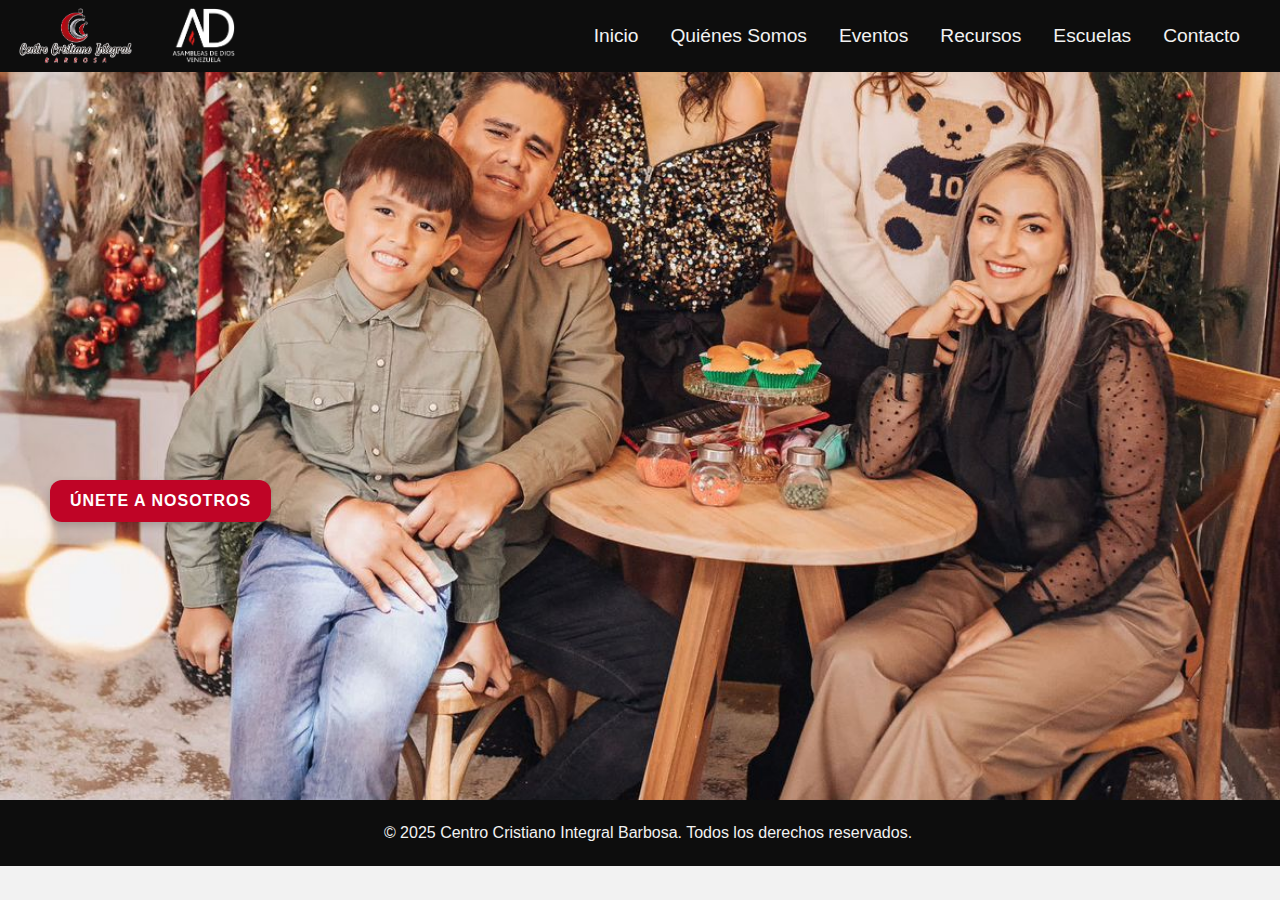
<file: index.html>
<!DOCTYPE html>
<html lang="es">
<head>
    <meta charset="UTF-8">
    <meta name="viewport" content="width=device-width, initial-scale=1">
    <title>CCIBarbosa</title>
    <link rel="stylesheet" href="assets/styles/cabeceras-footer.css?v=1.0.6">
    <link rel="stylesheet" href="https://cdnjs.cloudflare.com/ajax/libs/font-awesome/6.4.2/css/all.min.css">

    <script>
        (function () {
            const version = "1.0.8"; // Cambia este número en cada actualización
            const savedVersion = localStorage.getItem("siteVersion");
        
            if (savedVersion !== version) {
                console.log("🔄 Nueva versión detectada. Limpiando caché...");
                localStorage.setItem("siteVersion", version);
                caches.keys().then(names => {
                    names.forEach(name => caches.delete(name)); // Borra caché
                });
                sessionStorage.clear(); // Borra caché de sesión
                location.reload(true); // Recarga la página
            }
        })();
        </script>
   
    <script src="assets/scripts/header_responsive.js?v=1.0.7" defer></script>
    


</head>

    
<body>
    
    <nav class="nav-toggle">
        <ul class="nav-toggle--list">
            <li><a href="#">Inicio</a></li>
            <li><a href="#">Quiénes Somos</a></li>
            <li><a href="#">Eventos</a></li>
            <li><a href="#">Recursos</a></li>
            <li><a href="escuelas.html">Escuelas</a></li>
            <li><a href="#">Contacto</a></li>
        </ul>
    </nav>
   
    <header>

        <div class="logo-container">
            <img src="assets/img/Logo iglesia GIF.gif" alt="Logo 1" class="logo">
            <img src="assets/img/logo-asambleas.webp" alt="Logo 2" class="logo-a logo">
        </div>
       
        <nav class="nav-menu ">
            <ul>
                <li><a href="#">Inicio</a></li>
                <li><a href="#">Quiénes Somos</a></li>
                <li><a href="#">Eventos</a></li>
                <li><a href="#">Recursos</a></li>
                <li><a href="escuelas.html">Escuelas</a></li>
                <li><a href="#">Contacto</a></li>
            </ul>
        </nav>
       <div class="layout__menu-toggle">
        <i class="fa-solid fa-bars "></i> <!-- Icono de las tres rayas -->
        <i class="fa-solid fa-xmark"></i>
    </div>
    </header>
    <div class="header-cabezera">
        <img src="assets/img/cabezera.jpg" alt="Imagen de la iglesia" class="header-image">
        <button class="header-button">Únete a Nosotros</button>
    </div>

    <main>
       
    </main>
    <footer>
        <p>&copy; 2025 Centro Cristiano Integral Barbosa. Todos los derechos reservados.</p>
    </footer>
   
</body>
</html>
</file>
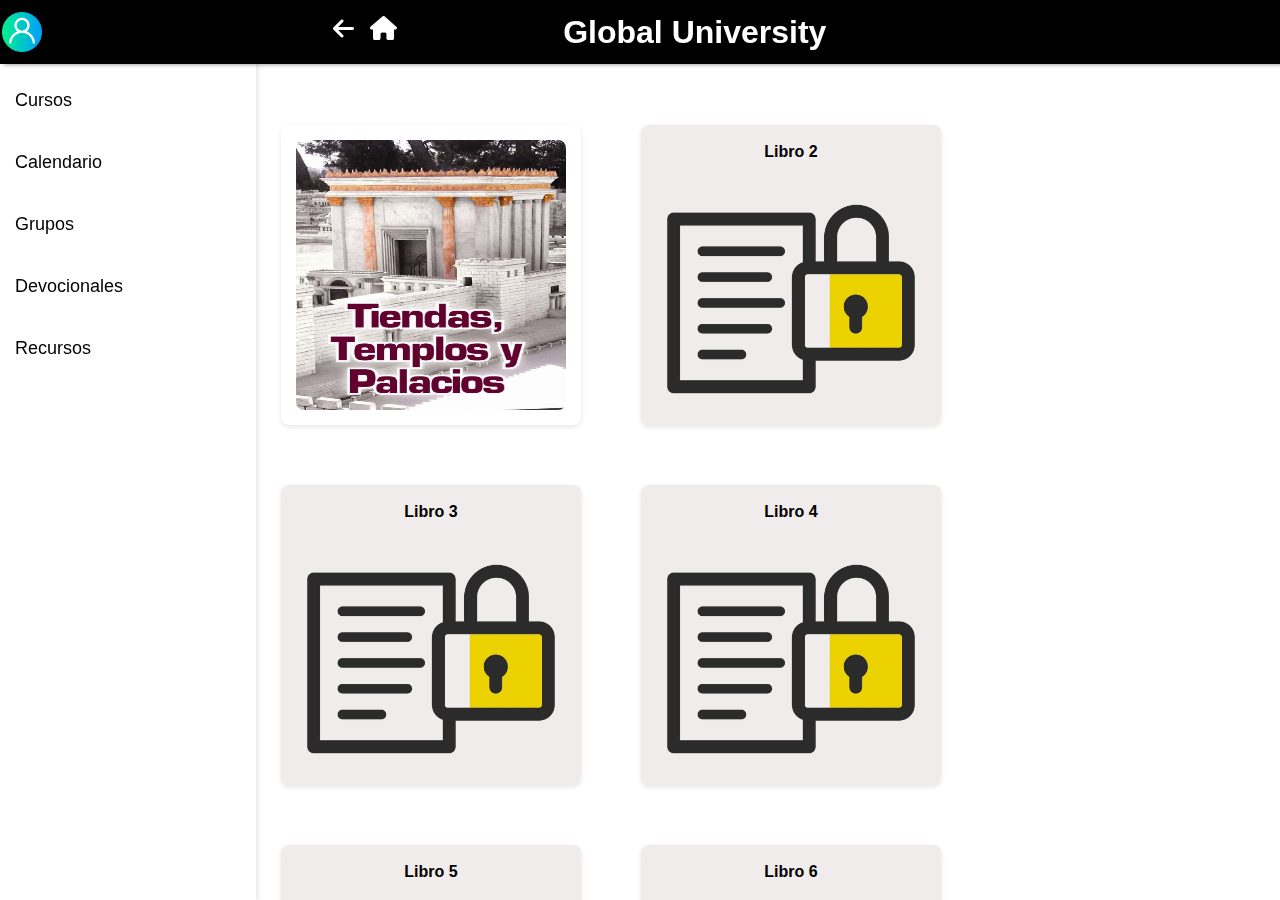
<file: escuela_global.html>
<!DOCTYPE html>
<html lang="es">

<head>
    <meta charset="UTF-8">
    <meta name="viewport" content="width=device-width, initial-scale=1.0">
    <title>Global University</title>
    <link rel="stylesheet" href="assets/styles/styles_global.css">
    <link rel="stylesheet" href="assets/styles/reset.css">
    <link rel="stylesheet" href="https://cdnjs.cloudflare.com/ajax/libs/font-awesome/6.4.2/css/all.min.css">
    <script src="assets/scripts/" defer></script>
</head>

<body>
    <div class="containerAll">
        <nav class="sidebar">                       
            
            <ul>
                <li><a href="#" class="active">Inicio</a></li>
                <li><a href="#">Cursos</a></li>
                <li><a href="#">Calendario</a></li>
                <li><a href="#">Grupos</a></li>
                <li><a href="#">Devocionales</a></li>
                <li><a href="#">Recursos</a></li>
            </ul>
        </nav>
        <header class="layout__header">
            <div class="sidebar-usuario">
                <img src="assets/img/usuario.png" id="user-name-img"></img>
                <span id="user-name-display"></span>
            </div>
            <div class="header-left">
                <a href="escuelas.html"> <i class="fa-solid fa-arrow-left controller"></i></a>
                <a href="index.html"><i class="fa-solid fa-home controller"></i></a>
            </div>            
            <div class="title-header">
                <h1>Global University</h1>
            </div>
        </header>
    
        <v class="content">
            
            <main>
                <section class="books-grid">
                    <!-- 17 libros -->
                    <a href="tiendas__palacios.html"><div class="book book-study"><img src="assets/img/libro1.jpg" alt="tiendas"></div></a>
                    <div class="book">Libro 2 <img src="assets/img/bloqueado.webp" alt="tiendas"></div>
                    <div class="book">Libro 3<img src="assets/img/bloqueado.webp" alt="tiendas"></div>
                    <div class="book">Libro 4<img src="assets/img/bloqueado.webp" alt="tiendas"></div>
                    <div class="book">Libro 5<img src="assets/img/bloqueado.webp" alt="tiendas"></div>
                    <div class="book">Libro 6<img src="assets/img/bloqueado.webp" alt="tiendas"></div>
                    <div class="book">Libro 7<img src="assets/img/bloqueado.webp" alt="tiendas"></div>
                    <div class="book">Libro 8<img src="assets/img/bloqueado.webp" alt="tiendas"></div>
                    <div class="book">Libro 9<img src="assets/img/bloqueado.webp" alt="tiendas"></div>
                    <div class="book">Libro 10<img src="assets/img/bloqueado.webp" alt="tiendas"></div>
                    <div class="book">Libro 11<img src="assets/img/bloqueado.webp" alt="tiendas"></div>
                    <div class="book">Libro 12<img src="assets/img/bloqueado.webp" alt="tiendas"></div>
                    <div class="book">Libro 13<img src="assets/img/bloqueado.webp" alt="tiendas"></div>
                    <div class="book">Libro 14<img src="assets/img/bloqueado.webp" alt="tiendas"></div>
                    <div class="book">Libro 15<img src="assets/img/bloqueado.webp" alt="tiendas"></div>
                    <div class="book">Libro 16<img src="assets/img/bloqueado.webp" alt="tiendas"></div>
                    <div class="book">Libro 17<img src="assets/img/bloqueado.webp" alt="tiendas"></div>
                </section>             
                    
                   

                
            </main>
        </div>
    </div>
    <script src="assets/scripts/script.js"></script>
</body>

</html>
</file>
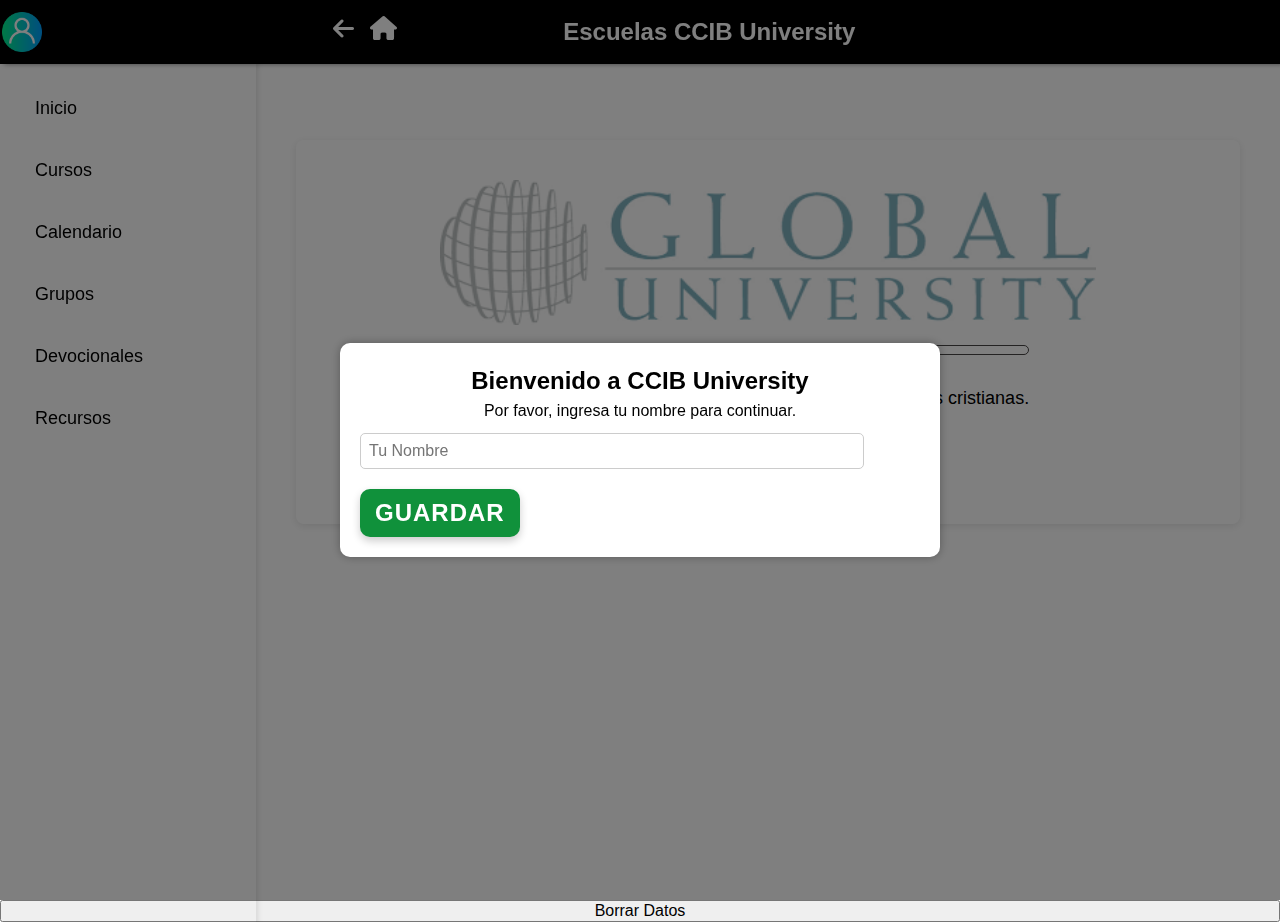
<file: escuelas.html>
<!DOCTYPE html>
<html lang="es">

<head>
    <meta charset="UTF-8">
    <meta name="viewport" content="width=device-width, initial-scale=1.0">
    <title>CCIB University</title>
    <link rel="stylesheet" href="assets/styles/styles.css">
    <link rel="stylesheet" href="assets/styles/reset.css">
    <link rel="stylesheet" href="https://cdnjs.cloudflare.com/ajax/libs/font-awesome/6.4.2/css/all.min.css">
    

    <script src="assets/scripts/script.js" defer></script>
</head>

<body>
    <header class="layout__header">
        <div class="sidebar-usuario">
            <img src="assets/img/usuario.png" id="user-name-img"></img>
            <span id="user-name-display"></span>
        </div>
        <div class="header-left">
            <a href="index.html"> <i class="fa-solid fa-arrow-left controller"></i></a>
            <a href="index.html"><i class="fa-solid fa-home controller"></i></a>
        </div>
        <div class="title-header">
            <h1>Escuelas CCIB University</h1>
        </div>
    </header>


    <div class="container">
        <nav class="sidebar">
            <ul>
                <li><a href="#" class="active">Inicio</a></li>
                <li><a href="#">Cursos</a></li>
                <li><a href="#">Calendario</a></li>
                <li><a href="#">Grupos</a></li>
                <li><a href="#">Devocionales</a></li>
                <li><a href="#">Recursos</a></li>
            </ul>
        </nav>
        <main class="content">
            <div class="masters">
                <div class="master-card">
                    <a href="escuela_global.html" id="master-link" class="master-link disable-link">
                        <img src="assets/img/global-banner.png" class="img-global" alt="Imagen Master">
                    </a>
                    <div class="master-info">
                        <div class="progress-bar">
                            <div class="progress">0%</div>
                        </div>
                        <p class="description">Enfocado en la interpretación teológica y las escrituras cristianas.</p>
                        <button id="inscribirme-btn" class="inscripcion-btn button-style">Inscribirme</button>
                    </div>

                </div>
            </div>
            <div id="popup-inscripcion" class="popup-inscripcion" style="display: none;">
                <div class="popup-inscripcion-content">
                    <h2 id="saludo-popup">¡Felicidades!</h2>
                    <p>Estás a punto de unirte a un gran programa de estudio en Global University. Completa tus datos
                        para continuar:</p>
                    <input type="text" id="nombre" placeholder="Tu nombre">
                    <input type="tel" id="telefono" placeholder="Tu WhatsApp">
                    <button id="confirmar-inscripcion" class="button-style">ENVIAR DATOS DE INSCRIPCION A LA ESCUELA
                    </button>
                </div>
            </div>
        </main>
    </div>
    <div id="welcome-popup" class="popup" style="display: none;">
        <div class="popup-content">
            <h2>Bienvenido a CCIB University</h2>
            <p>Por favor, ingresa tu nombre para continuar.</p>
            <input type="text" id="user-name" placeholder="Tu Nombre">

            <button id="save-user" class=" button-style">Guardar</button>
        </div>
    </div>
    <button id="borrar-datos">Borrar Datos</button>

</body>

</html>
</file>
<file: assets/styles/cabeceras-footer.css>
:root {
    --primary-color: #BF0A19;
    --secondary-color: #8C1822;
    --accent-color: #BF0426;
    --light-color: #F2F2F2;
    --dark-color: #0D0D0D;
}

body {
    font-family: 'Roboto', sans-serif;
    margin: 0;
    padding: 0;
    background-color: var(--light-color);
    color: var(--dark-color);
}

header {
    display: flex;
    position: fixed;
    justify-content: space-between;
    align-items: center;
    background-color: var(--dark-color);
    padding: .5rem;
    z-index: 10000;
    width: 100%;
}
.header-cabezera {

    width: 100%;
    height: 50rem; /* O el tamaño que prefieras */
    display: flex;
    justify-content: center;
    align-items: center;
    position: relative;
    overflow: hidden;
}

.header-image {
    width: 100%;
    height: 100%;
    object-fit: cover;
}
.header-button{
    position: absolute;
    left:2rem;
    top:30rem;    
    left: 50px;
    background-color: var(--accent-color);        
     padding: 12px 20px;
        border: none; color: #ffffff !important;    
    border-radius: 12px;    
    font-size: 16px;
        font-weight: bold;    
    text-transform: uppercase;    
    letter-spacing: 1px;    
    cursor: pointer;
    transition: all 0.3s ease-in-out;
    box-shadow: 0px 4px 8px rgba(0, 0, 0, 0.2);
}
.header-button:hover {
    background-color: #b60c14;
    /* Un tono más oscuro al pasar el mouse */
    transform: scale(1.05);
    /* Efecto de agrandamiento */
    box-shadow: 0px 6px 12px rgba(0, 0, 0, 0.3);
    /* Sombra más fuerte */
}

.logo-container {
    display: flex;
    gap: 1.5rem;
}

.logo {
    height: 3.5rem;
}

.nav-menu {
    display: flex;
    margin-right: 3rem;
}

.nav-menu ul {
    list-style: none;
    display: flex;
    gap: 2rem;
    margin: 0;
    padding: 0;
}

.nav-menu a {
    text-decoration: none;
    color: var(--light-color);
    font-size: 1.2rem;
}

.nav-menu a {
    position: relative;
    text-decoration: none;
    color: var(--light-color);
    padding-bottom: 0.3rem;
}

.nav-menu a:hover {
    color: var(--accent-color);
    transition: color 0.3s ease-in-out;
}


.nav-menu a::after {
    content: "";
    position: absolute;
    left: 0;
    bottom: 0;
    width: 0;
    height: 2px;
    background-color: var(--accent-color);
    transition: width 0.5s ease-in-out;
}

.nav-menu a:hover::after {
    width: 100%;
}


/* Estilos para el botón de menú */

footer {
    width: 100%;
    background-color: var(--dark-color);
    padding: .5rem;
    color: var(--light-color);
    text-align: center;
}
.nav-toggle{
    display :none;
    left:-100px
}
.fa-xmark,
.fa-bars{    
user-select: none;
color:#8C1822;
font-size: 2rem;
}
.layout__menu-toggle{
    display: none;
}


/* Responsive */
@media (max-width: 768px) {
    .nav-menu{
        display: none;
        left: -1000px;
    }
   
  
    .nav-toggle a {
        position: relative;
        text-decoration: none;
        color: var(--dark-color);  
        font-size: 1.8rem;      
    }
    .nav-toggle li {
        margin-bottom: 2rem;
    }
   /* Mostrar el ícono de hamburguesa */
  .layout__menu-toggle {
    display: block;
    position: fixed;
    width: 2.8rem;
    height: 2.8rem;
    line-height: 3.2rem;
    text-align: center;    
    right: 1rem;
    top: 0.7rem;   
    cursor: pointer;
    transition: all 500ms ease-in-out;
    z-index: 9999;

  }

  .layout__menu-toggle .fa-xmark {
    display: none;
  }
  .logo-a{
    display: none;
  }

  .nav-toggle--visible {
    display: block;
    position: fixed;
    width: 100%;
    left: 0%;
    color: var(--dark-color);
    background-color: var(--light-color);
    z-index: 500;
    transition: right 10.5s;
  }
  .layout__menu-toggle.activ .fa-bars {
    display: none;
  }

  /* Y se muestra el ícono de la X */
  .layout__menu-toggle.activ .fa-xmark {
    display: block;
  }
}
</file>
<file: assets/styles/styles_global.css>
body {
    font-family: 'Roboto', sans-serif;
    margin: 0;
    padding: 0;
    background-color: white;
    text-align: center;
}


.containerAll {
    display: flex;
    width: 100%;
    height: 100vh;
    flex-direction: row;
}

/*estyles barra lateral*/
.container {
    display: flex;
    width: 100%;
    height: 100vh;
    /* Hacer que ocupe todo el alto de la ventana */
}

/* Estilos del sidebar */
.sidebar {
    width: 20%;
    background-color: var(--color-principal);
    box-shadow: 2px 0px 5px rgba(0, 0, 0, 0.1);
    padding: 0;
    height: 100vh;
    position: fixed;
    left: 0;
    top: 0;
    overflow-y: auto;

}

.layout__header {
    position: fixed;
    display: flex;
    flex-direction: row;
    width: 100%;
    height: 4rem;
    text-align: center;
    background-color: black;
    color: #fff;
    padding: 0.12rem;
    align-items: center;
    z-index: 2;
    box-shadow: 4px 0px 5px rgba(0, 0, 0, 0.5);
}

#user-name-img {
    width: 2.5rem;
    height: 2.5rem;
}

.sidebar-usuario {
    display: flex;
    gap: 1.5rem;
    position: absolute;
    height: 4.9rem;
    line-height: 3.1;
    font-size: 1.5rem;
    color: white;
    align-items: center;

}

.header-left {
    position: fixed;
    display: flex;
    font-weight: 20;
    gap: 1rem;
    left: 26%;
    line-height: 4
}

.title-header {
    position: fixed;
    display: flex;
    font-size: 1rem;
    line-height: 1.7;
    left: 44%;
}

.size_title {
    font-size: 2rem;
    margin-right: 0.5rem;
}

.no-style {
    all: unset;
    /* Elimina todos los estilos heredados */
    display: inline-block;
    /* Para que mantenga su tamaño */
    padding: 0;
    cursor: pointer;
    font-size: 2rem;
    overflow: hidden;
    height: 4.2rem;
    margin-right: 0.5rem;

}


.controller {
    font-size: 1.5rem;
    cursor: pointer;
    margin-top: 0.25rem;
    transition: 0.2s ease;
}

#user-name-display {
    font-size: 16px;
    font-weight: bold;
    color: white;
    padding: 5px 10px;
    border-radius: 5px;

}

.sidebar ul {
    list-style: none;
    padding: 0;
}

.sidebar li {
    margin: 15px 0;
}

.contenido li:hover {
    background-color: var(--color-border-reviews);
}

.sidebar a {
    text-decoration: none;
    color: var(--color-title);
    font-size: 18px;
    display: flex;
    align-items: center;
    padding: 10px 15px;
}

.sidebar a:hover {
    box-shadow: 0px 2px 10px rgba(0, 0, 0, 0.2);
    background-color: var(--color-background);
}

.sidebar a.active {
    background-color: var(--color-border-reviews);
    color: var(--color-secondary);
}

.sidebar a:hover,
.sidebar a.active {
    color: var(--color-secondary);
}

.content {
    margin-left: 20%;
    width: 80%;
    margin-top: 80px;
    overflow-y: auto;
}



.books-grid {
    display: flex;
    flex-direction: row;
    flex-wrap: wrap;
    padding: 20px;
    max-width: 100%;
    gap: 50px;
    margin: 20px 0;


    box-shadow: 0 4px 6px rgba(0, 0, 0, 0.1);

}

.book {

    width: 300px;
    height: 300px;
    background-color: rgb(240, 236, 236);
    padding: 15px;
    border-radius: 8px;
    box-shadow: 0 2px 5px rgba(0, 0, 0, 0.1);
    text-align: center;
    font-weight: bold;
    cursor: pointer;
    transition: transform 0.4s ease;
    margin: 5px;

}

.book img {

    width: 100%;
    height: 100%;

    border-radius: 8px;
    transition: transform 0.3s ease;
}

.book-study {
    background-color: white;

}


.book:hover img {
    transform: scale(1.2);
}

.book-content {
    margin-top: 40px;
    padding: 20px;
    max-width: 900px;
    margin: 0 auto;
}

.unit {
    background-color: white;
    border-radius: 8px;
    box-shadow: 0 2px 5px rgba(0, 0, 0, 0.1);
    padding: 20px;
    text-align: left;
    margin-top: 20px;
}

.unit-header {
    display: flex;
    align-items: center;
    justify-content: space-between;
    font-size: 20px;
    cursor: pointer;
    background: #007BFF;
    color: white;
    padding: 10px;
    border-radius: 5px;
}


.unit-content {

    padding-top: 15px;
}

.unit-header .toggle-icon {
    transition: transform 0.3s;
    font-size: 18px;
    color: white;
}




h2 {
    color: #222;
}
























@media (max-width: 847px) {
    .book {

        width: 250px;
        height: 250px;
    }
}

@media (max-width: 722px) {

    .sidebar,
    .header-left {
        display: none;

    }
    

    .content {
        margin-left: 0;
        width: 100%;

    }

    .books-grid {
        padding: 0;
        margin: 0;
        width: 100%;
        text-align: center;
        justify-content: center;
    }

    .layout__header {
        margin-left: 0;
        width: 100%;
        font-size: 2rem;
    }

    .header-left {
        left: 0;
        margin-left: 10px;


    }

    .title-header {
        width: 100%;
        left: 30%;
        margin-right: 0;
        font-size: 1rem;
    }

    .sidebar-usuario {
        gap: 0.5rem;
    }

}
@media (max-width: 400px) {

  
    .title-header h1{
        font-size:1.5rem
    } 
}
</file>
<file: assets/styles/styles.css>
/* Estilos globales */
body {
    font-family: 'Roboto', sans-serif;
    margin: 0;
    padding: 0;
    background-color: var(--color-principal);
    display: flex;
    min-height: 100vh;
    flex-direction: column;
}

.layout__header {
    position: fixed;
    display: flex;
    flex-direction: row;
    width: 100%;
    height: 4rem;
    text-align: center;
    background-color: black;
    color: #fff;
    padding: 0.12rem;
    align-items: center;
    z-index: 2;
    box-shadow: 4px 0px 5px rgba(0, 0, 0, 0.5);
}

#user-name-img {
    width: 2.5rem;
    height: 2.5rem;
}

.size_title {
    font-size: 1rem;
}

.size-font {
    position: fixed;
    display: flex;
    left: 35%;
    top: 0.2em;
    line-height: 2;

}

.header-left {
    position: fixed;
    display: flex;
    font-weight: 20;
    gap: 1rem;
    left: 26%;
    line-height: 4
}

.title-header {
    position: fixed;
    display: flex;
    font-size: 1rem;
    line-height: 1.7;
    left: 44%;
}

.size_title {
    font-size: 2rem;
    margin-right: 0.5rem;
}

.no-style {
    all: unset;
    /* Elimina todos los estilos heredados */
    display: inline-block;
    /* Para que mantenga su tamaño */
    padding: 0;
    cursor: pointer;
    font-size: 2rem;
    overflow: hidden;
    height: 4.2rem;
    margin-right: 0.5rem;

}


.controller {
    font-size: 1.5rem;
    cursor: pointer;
    margin-top: 0.25rem;
    transition: 0.2s ease;
}

.sidebar-usuario {
    display: flex;
    gap: 1.5rem;
    position: absolute;
    height: 4.9rem;
    line-height: 3.1;
    font-size: 1.5rem;
    color: white;
    align-items: center;


}

.header-left {
    position: fixed;
    display: flex;
    font-weight: 20;
    gap: 1rem;
    left: 26%;
    line-height: 4;

}

.controller {
    font-size: 1.5rem;
    cursor: pointer;
    margin-top: 0.25rem;
    transition: 0.2s ease;
    color: #fff;
}


header h1 {
    color: white;
    margin: 0;
    text-align: center;
    font-size: 1.5rem;
    flex-grow: 1;
    /* Permite que el título use el espacio central */
}

.container {

    display: flex;
    width: 100%;
    height: 100vh;
    /* Hacer que ocupe todo el alto de la ventana */
}

/* Estilos del sidebar */
.sidebar {
    width: 20%;
    background-color: var(--color-principal);
    box-shadow: 2px 0px 5px rgba(0, 0, 0, 0.1);
    padding: 20px;
    height: 100vh;
    margin-top: 50px;
    position: fixed;
}

.sidebar ul {
    list-style: none;
    padding: 0;
}

.sidebar li {
    margin: 15px 0;
}

.sidebar a {
    text-decoration: none;
    color: var(--color-title);
    font-size: 18px;
    display: flex;
    align-items: center;
    padding: 10px 15px;
}

.sidebar a:hover {
    box-shadow: 0px 2px 10px rgba(0, 0, 0, 0.2);
    background-color: var(--color-background);
}

.sidebar a.active {
    background-color: var(--color-border-reviews);
    color: var(--color-secondary);
}

.sidebar a:hover,
.sidebar a.active {
    color: var(--color-secondary);
}

/* Estilos del contenido principal */
.content {
    margin-left: 20%;
    margin-top: 100px;
    width: 80%;
    padding: 40px;
    display: flex;
    flex-direction: column;
    align-items: center;
}

.title {
    text-align: center;
    font-size: 48px;
    color: var(--color-title);
    margin-bottom: 40px;
}

.masters {
    display: flex;
    flex-direction: column;
    /* Cambiar a columna para que se apilen */
    gap: 30px;
    width: 100%;
}

.disable-link {
    pointer-events: none;
    /* Evita clics en el enlace */
    opacity: 0.5;
    /* Hace que se vea más tenue */
    cursor: not-allowed;
    /* Muestra un cursor de prohibido */
}


.master-card {
    width: 100%;
    max-width: 1000px;
    /* Asegurar que las tarjetas no se expandan demasiado */
    background-color: var(--color-principal);
    box-shadow: 0 2px 8px rgba(0, 0, 0, 0.1);
    border-radius: 8px;
    padding: 40px;
    display: flex;
    flex-direction: column;
    align-items: center;
    justify-content: space-between;
    transition: box-shadow 0.3s ease;
    text-align: center;
    margin: 0 auto;
}

.master-card:hover {
    box-shadow: 0 4px 16px rgba(0, 0, 0, 0.2);
}

.master-card img {
    width: 100%;
    height: 100%;
    margin-right: 1.875rem;
    margin-bottom: 1.875rem;


}

.master-card .img-global {
    width: 100% !important;
    height: 100% !important;
    margin-right: 30px;
    margin-bottom: 30px;
    background-color: red;

}

.master-info {
    flex-grow: 1;
    display: flex;
    flex-direction: column;
    align-items: flex-start;
}

.master-info h2 {
    font-size: 28px;
    color: var(--color-title);
    margin-bottom: 15px;
}

.master-info p {
    color: var(--color-text);
    font-size: 18px;
    margin-bottom: 20px;
}

.progress-bar {

    border-radius: 5px;
    border: solid 1px rgb(73, 71, 71);
    height: 10px;
    width: 100%;
    margin-top: 20px;
    margin-bottom: 20px;
}

.progress {
    background-color: hsl(133, 63%, 43%);
    height: 100%;
    width: 0%;
    border-radius: 5px;
    line-height: 1.2;
    font-size: 8px;
}

.percentage {
    font-size: 2px;
    color: var(--color-title);
    font-weight: bold;
    margin-bottom: 15px;
}

.description {
    font-size: 16px;
    color: var(--color-subtitle);
    margin-top: 10px;
}

/*estilos boton inscribirse*/
.button-style {
    position: relative;

    background-color: #10913b;
    /* Color de fondo */
    color: #ffffff !important;
    /* Texto en blanco */
    padding: 12px 20px;
    /* Más espacio para mejor apariencia */
    border: none;
    /* Quita el borde predeterminado */
    border-radius: 12px;
    /* Bordes más redondeados */
    font-size: 1.5rem;
    /* Texto más grande */
    font-weight: bold;
    /* Texto en negrita */
    text-transform: uppercase;
    /* Texto en mayúsculas */
    letter-spacing: 1px;
    /* Espaciado entre letras */
    cursor: pointer;
    transition: all 0.3s ease-in-out;
    box-shadow: 0px 4px 8px rgba(0, 0, 0, 0.2);
    /* Sombra para un efecto elevado */
}

/* Efecto hover más llamativo */
.button-style:hover {
    background-color: #b60c14;
    /* Un tono más oscuro al pasar el mouse */
    transform: scale(1.05);
    /* Efecto de agrandamiento */
    box-shadow: 0px 6px 12px rgba(0, 0, 0, 0.3);
    /* Sombra más fuerte */
}

/* Estilos popup*/
.popup {
    position: fixed;
    top: 0;
    left: 0;
    width: 100%;
    height: 100%;
    background: rgba(0, 0, 0, 0.5);
    display: flex;
    /* Se mostrará por defecto y JS lo ocultará si es necesario */
    align-items: center;
    justify-content: center;
    z-index: 1000;
}

.popup-content {
    background: white;
    padding: 20px;
    border-radius: 10px;
    text-align: center;
    box-shadow: 0 0 10px rgba(0, 0, 0, 0.3);
    width: 600px;
}

.popup-content input {
    width: 90%;
    margin: 10px 0;
    padding: 8px;
    border: 1px solid #ccc;
    border-radius: 5px;
}

.popup-content button {
    margin-top: 20px;
    padding: 10px 15px;
    left: 0;
    background:#10913b;
    color: white;
    border: none;
    border-radius: 10px;
    cursor: pointer;
    align-content: center;
}

.popup-inscripcion {
    position: fixed;
    top: 0;
    left: 0;
    width: 100%;
    height: 100%;
    background: rgba(0, 0, 0, 0.5);
    display: none;
    align-items: center;
    justify-content: center;
}

.popup-inscripcion-content {
    background: white;
    padding: 20px;
    border-radius: 10px;
    text-align: center;
    box-shadow: 0 0 10px rgba(0, 0, 0, 0.3);
    width: 50%;
    align-items: center;
}

#confirmar-inscripcion {
    left: 0;
    margin-top: 20px;
    font-size: 1rem;
    width: 96%;
}

#nombre {
    width: 96%;
    margin: 10px 0;
    padding: 8px;
    border: 1px solid #ccc;
    border-radius: 5px;
}

#telefono {
    width: 96%;
    margin: 10px 0;
    padding: 8px;
    border: 1px solid #ccc;
    border-radius: 5px;
}

.inscrito {
    background: none !important;
    /* Elimina el fondo */
    border: none !important;
    /* Elimina el borde */
    color: gray !important;
    /* Cambia el color del texto a gris */
    cursor: default !important;
    /* Cambia el cursor para indicar que no es clickeable */
    font-weight: bold;
    /* Hace el texto más visible */
}




/* Estilos responsivos */
@media (max-width: 850px) {
    .sidebar {
        display: none;
    }

    .content {
        margin-left: 0;
        width: 100%;
        padding: 20px;
        margin-top: 100px;
        align-items: center;
    }

    .masters {
        gap: 20px;
    }

    .master-card {
        padding: 1.25rem;
    }

    .master-card img {
        margin-right: 0;
        margin-bottom: 20px;
    }

    .master-info h2 {
        font-size: 24px;
    }

    .master-info p {
        font-size: 16px;
    }

    .progress-bar {
        margin-top: 10px;
        margin-bottom: 10px;
    }

    .percentage {
        margin-bottom: 10px;
    }

    .description {
        font-size: 14px;
    }

    html {
        font-size: 14px;
    }
    #telefono,
    #nombre,
    #user-name {
        font-size: 1.5rem;
    }

    .popup-content{
        height: 40%;
        width: 90%;
    }
}

@media (max-width: 500px) {

    p {
        font-size: 1.2rem;
    }

    #confirmar-inscripcion {
        margin-top: 2.5rem;
    }

    #telefono,
    #nombre,
    #user-name {
        font-size: 1.5rem;
    }

    .popup-content{
        height: 30%;
        width: 90%;
    }
    .popup-inscripcion-content {
        height: 60%;
        width: 90%;
    }

    .title-header {
        width: 75%;
        left: 25%
    }

    .sidebar-usuario {
        gap: 0.5rem;
    }

    .master-card {
        width: 100%;
        height: 60%;
        /* Asegurar que las tarjetas no se expandan demasiado */
        background-color: var(--color-principal);
        box-shadow: 0 2px 8px rgba(0, 0, 0, 0.1);
        border-radius: 8px;
        padding: 40px;
        display: flex;
        flex-direction: column;
        align-items: center;
        justify-content: space-between;
        transition: box-shadow 0.3s ease;
        text-align: center;
        margin: 0 auto;
    }

    .masters {
        width: 100%;
        height: 80%;
    }

    .button-style {
        position: relative;

        top: 3rem;
        margin: 0 auto;

    }

    .header-left {
        display: none;
    }

}

@media (max-width: 395px) {

    .popup-content{
        height: 40%;
        width: 90%;
    }
    .button-style {
        position: relative;

        top: 3rem;
        margin: 0 auto;

    }

    .master-card {
        width: 100%;
        height: 80%;
    }
}
</file>
